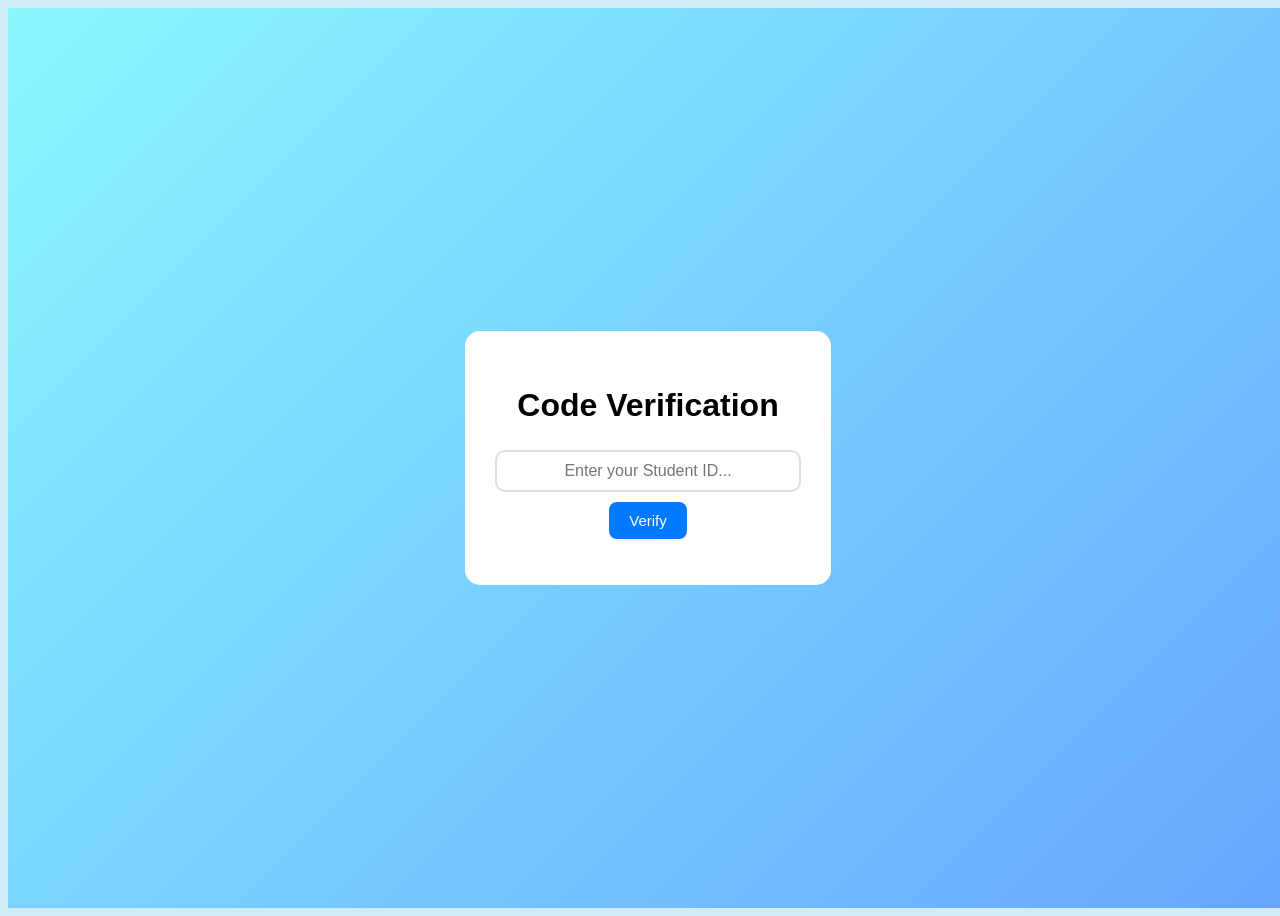
<file: index.html>
<!DOCTYPE html>
<html lang="en">
<head>
    <meta charset="UTF-8">
    <meta name="viewport" content="width=device-width, initial-scale=1.0">
    <title>Code Verification</title>
    <link rel="stylesheet" href="style.css">
</head>
<body>
    <div class="white-div">
    <h1 >Code Verification</h1>
   
    <input type="text" id="inputbox" name="Code" placeholder="Enter your Student ID...">
    <button type="submit" class="button" id="button">Verify</button>
 
    <p id="verified">
        
    </p>
</div>
</body>
<script src="verification.js"></script>


</html>
</file>
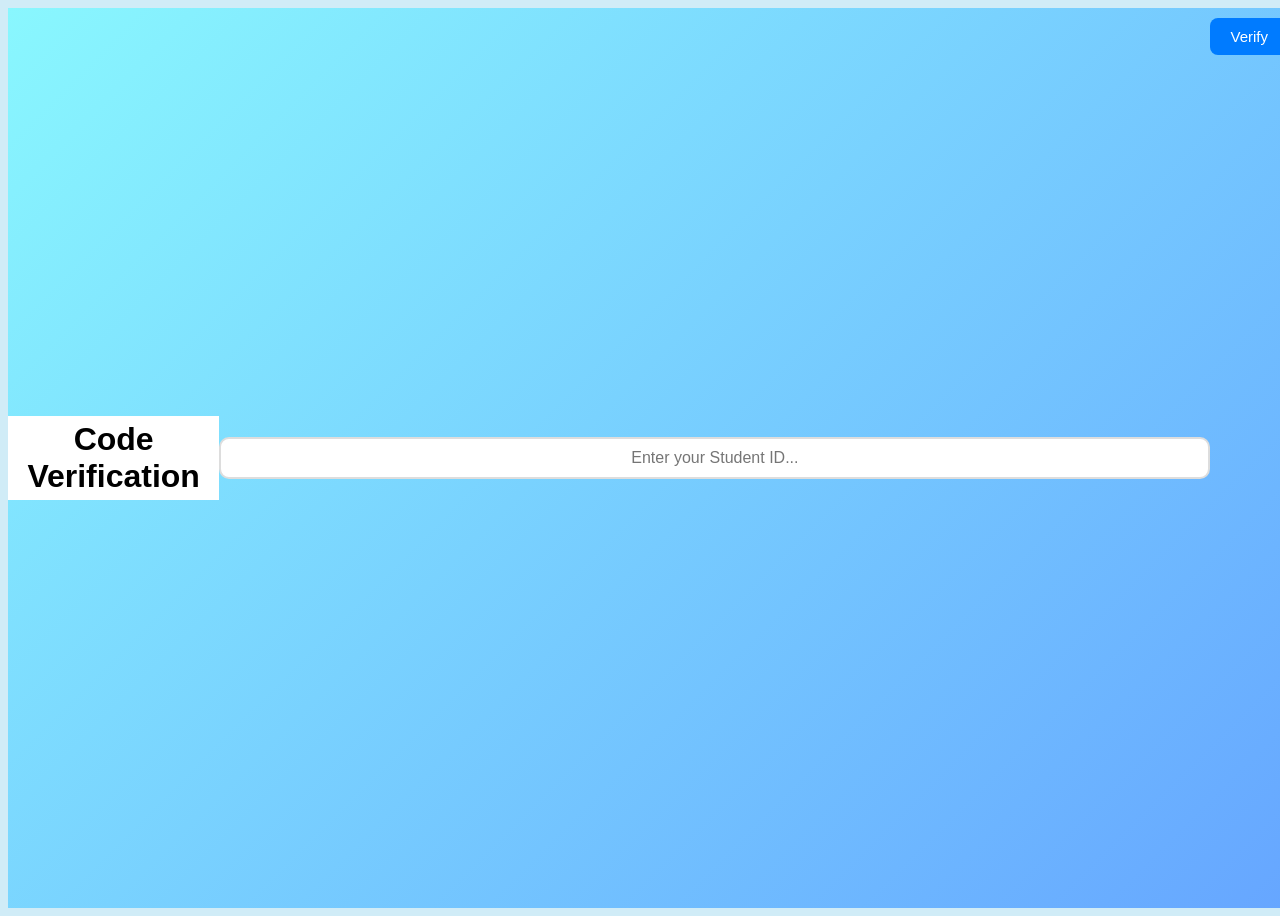
<file: Verification.html>
<!DOCTYPE html>
<html lang="en">
<head>
    <meta charset="UTF-8">
    <meta name="viewport" content="width=device-width, initial-scale=1.0">
    <title>Code Verification</title>
    <link rel="stylesheet" href="style.css">
</head>
<body>
    <h1 >Code Verification</h1>
    <input type="text" id="inputbox" name="Code" placeholder="Enter your Student ID...">
    <button type="submit" class="button" id="button">Verify</button>
    <p id="verified"></p>

</body>
<script src="verification.js"></script>
</html>
</file>
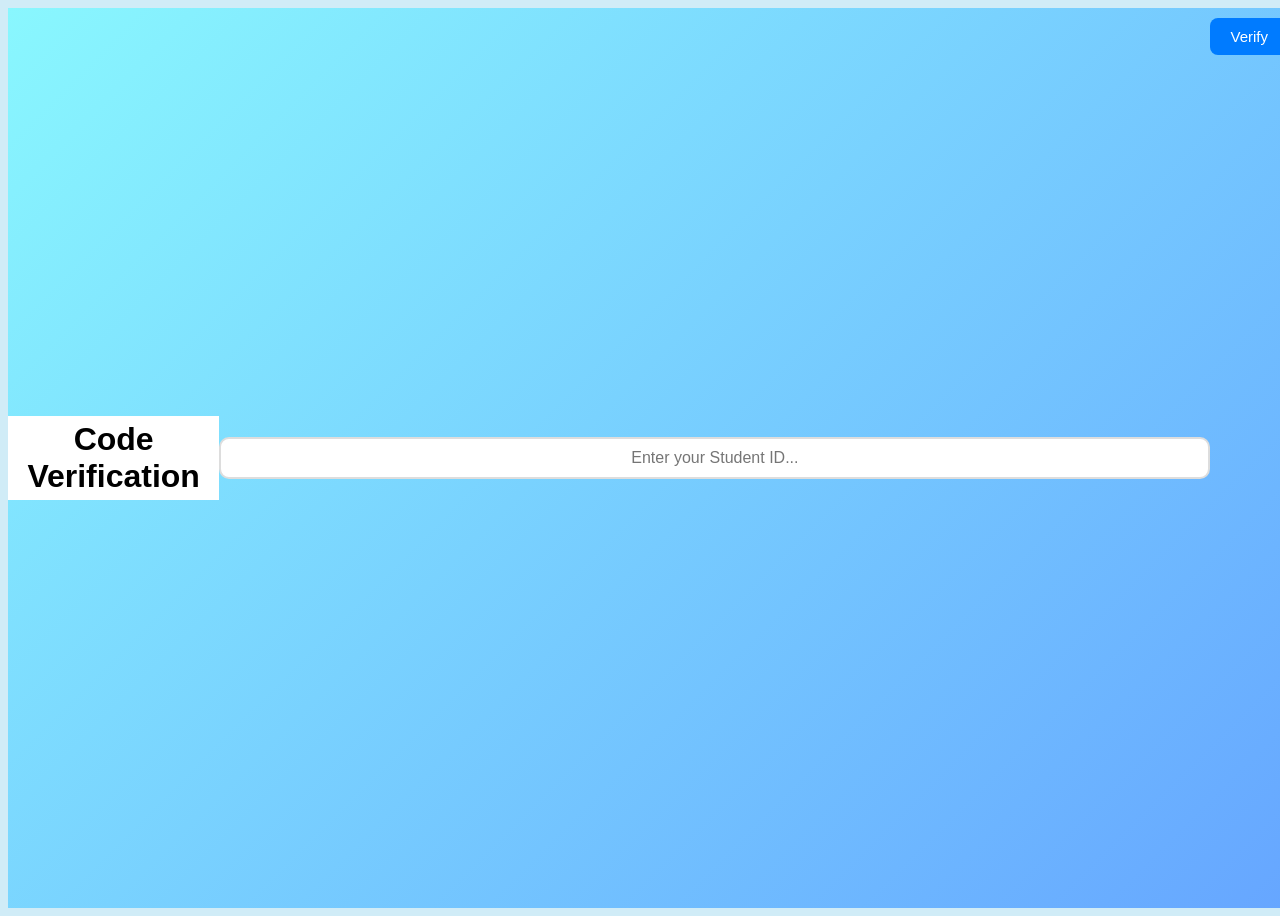
<file: Verify.html>
<!DOCTYPE html>
<html lang="en">
<head>
    <meta charset="UTF-8">
    <meta name="viewport" content="width=device-width, initial-scale=1.0">
    <title>Code Verification</title>
    <link rel="stylesheet" href="style.css">
</head>
<body>
    <h1 >Code Verification</h1>
    <input type="text" id="inputbox" name="Code" placeholder="Enter your Student ID...">
    <button type="submit" class="button" id="button">Verify</button>
    <p id="verified">
        
    </p>

</body>
<script src="verification.js"></script>


</html>
</file>
<file: style.css>
*{  
    font-family: 'Segoe UI', Tahoma, Geneva, Verdana, sans-serif;
    background-color: #d0ecf7;
    text-align: center;
}
body{
    height: 100vh;
    width: 100%;
    display: flex;
    align-items:center ;
    justify-content: center;
    background-image: linear-gradient(135deg, #89f7fe, #66a6ff);;
}
.white-div{
    background-color: #ffffff;
    box-sizing: border-box; 
    border-radius: 15px;
    max-width:400px;
    margin: auto;
    padding: 30px;
  
    
}

#inputbox{
    background-color: #ffffff;
    border-width: 1px ;
    border-radius: 3px;
    border: 2px solid #ddd;
    padding: 10px;
    border-radius: 10px;
    box-sizing: border-box;
    width: 100%;
    font-size: medium;
    
}
h1{
    padding: 5px;
    background-color: #ffffff;
}
p{
    background-color: #ffffff;
}  

.button{
    background-color: #007bff;
    color: white;
    font-size: 15px;
    cursor: pointer;
    border-radius: 8px;
    border: none;
    padding: 10px 20px;
    margin: auto;
    margin-top: 10px;
    
}
</file>
